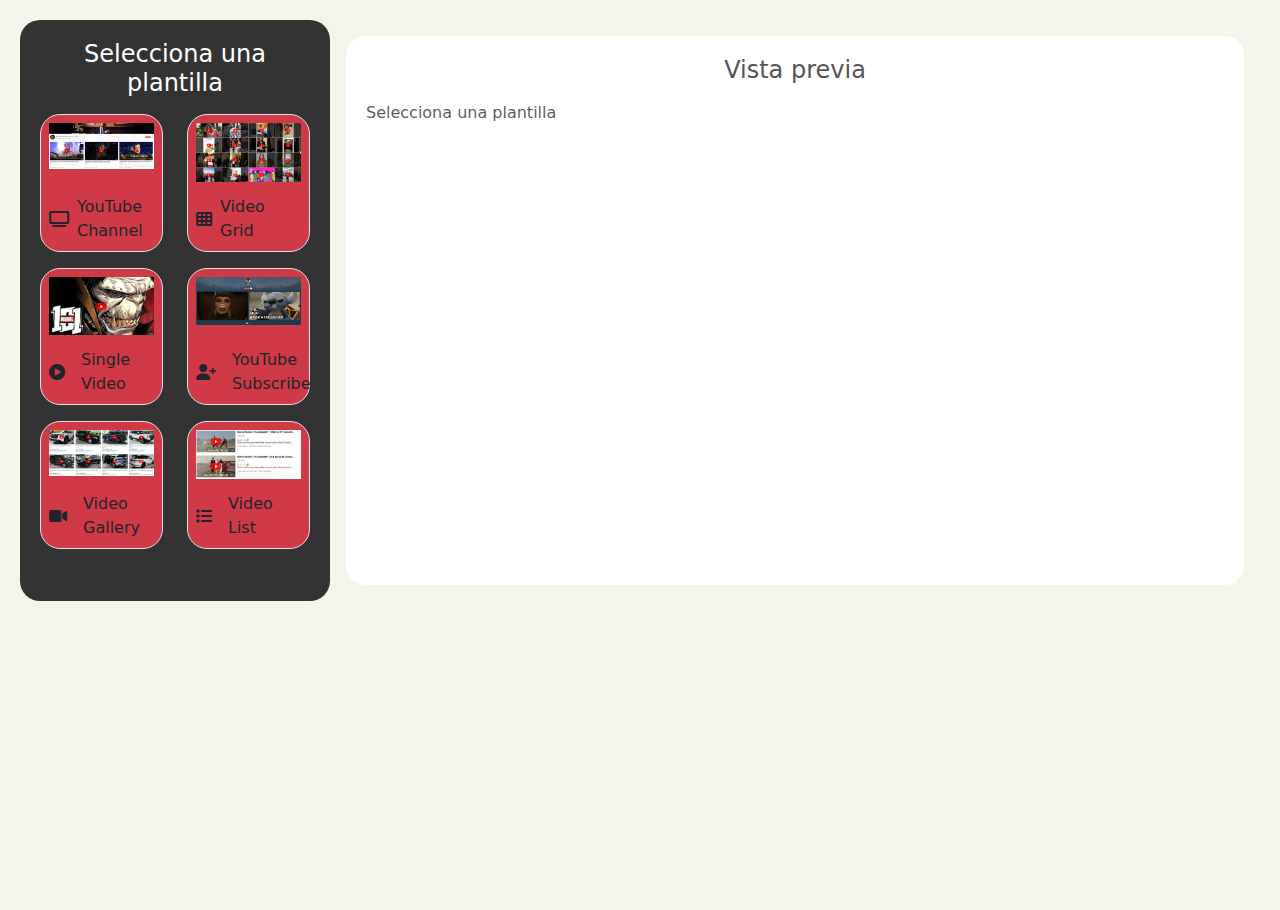
<file: index.html>
<!DOCTYPE html>
<html lang="es">

<head>
    <meta charset="UTF-8">
    <meta name="viewport" content="width=device-width, initial-scale=1.0">
    <title>Selector de Plantillas</title>
    <link href="https://cdn.jsdelivr.net/npm/bootstrap@5.3.0/dist/css/bootstrap.min.css" rel="stylesheet">
    <script src="https://cdn.jsdelivr.net/npm/bootstrap@5.3.0/dist/js/bootstrap.bundle.min.js"></script>
    <link rel="stylesheet" href="https://cdnjs.cloudflare.com/ajax/libs/font-awesome/6.5.1/css/all.min.css">
    <link rel="stylesheet" href="css/style.css">
</head>

<body>
    <div class="container-fluid">
        <div class="row" >
            <!-- Barra lateral -->
            <div class="col-lg-3 col-md-4 col-sm-12 sidebar overflow-auto">
                <h4 class="text-center mb-3 color">Selecciona una plantilla</h4>
                <ul class="list-unstyled template-list">
                    <div class="row align-items-stretch">
                        <div class="col-6 mb-3">
                            <li data-template="YouTube Channel" class="border p-2 d-flex flex-column h-100">
                                <img src="img/youtubeChannel.jpg" alt="" class="img-fluid mb-2">
                                <span class="d-flex align-items-center gap-2 mt-auto">
                                    <i class="fa fa-tv"></i> YouTube Channel
                                </span>
                            </li>
                        </div>
                        <div class="col-6 mb-3">
                            <li data-template="Video Grid" class="border p-2 d-flex flex-column h-100">
                                <img src="img/videoGrid.jpg" alt="" class="img-fluid mb-2">
                                <span class="d-flex align-items-center gap-2 mt-auto">
                                    <i class="fa fa-th"></i> Video Grid
                                </span>
                            </li>
                        </div>
                    </div>

                    <div class="row align-items-stretch">
                        <div class="col-6 mb-3">
                            <li data-template="Single Video" class="border p-2 d-flex flex-column h-100">
                                <img src="img/singleVideo.jpg" alt="" class="img-fluid mb-2">
                                <span class="d-flex align-items-center gap-2 mt-auto">
                                    <i class="fa fa-play-circle me-2"></i> Single Video
                                </span>
                            </li>
                        </div>
                        <div class="col-6 mb-3">
                            <li data-template="YouTube Subscribe" class="border p-2 d-flex flex-column h-100">
                                <img src="img/youtubeSuscribe.jpg" alt="" class="img-fluid mb-2">
                                <span class="d-flex align-items-center gap-2 mt-auto">
                                    <i class="fa fa-user-plus me-2"></i> YouTube Subscribe
                                </span>
                            </li>
                        </div>
                    </div>
                    <div class="row align-items-stretch">
                        <div class="col-6 mb-3">
                            <li data-template="Video Gallery" class="border p-2 d-flex flex-column h-100">
                                <img src="img/videoGallery.jpg" alt="" class="img-fluid mb-2">
                                <span class="d-flex align-items-center gap-2 mt-auto">
                                    <i class="fa fa-video me-2"></i> Video Gallery
                                </span>
                            </li>
                        </div>
                        <div class="col-6 mb-3">
                            <li data-template="Video List" class="border p-2 d-flex flex-column h-100">
                                <img src="img/videoList.jpg" alt="" class="img-fluid mb-2">
                                <span class="d-flex align-items-center gap-2 mt-auto">
                                    <i class="fa fa-list me-2"></i> Video List
                                </span>
                            </li>
                        </div>
                    </div>
                </ul>

                <!-- Formulario de URL -->
                <div id="video-url-form" class="mt-3 d-none">
                    <input type="text" id="video-url" class="form-control" placeholder="Pega la URL">
                    <button id="load-video" class="btn btn-danger mt-2 w-100">Enviar</button>
                </div>

            </div>

            <!-- Vista previa -->
            <div class="col-lg-9 col-md-8 col-sm-12 p-3">
                <div class="preview-box" id="preview-box">
                    <h4 class="mb-3 text-center">Vista previa</h4>
                    <p class="text-muted">Selecciona una plantilla</p>
                </div>
                <div style="display: flex; justify-content: center;">
                    <button id="embedButton" class="btn btn-danger" style="display: none;">Generar codigo
                        Embed</button>
                </div>
            </div>
        </div>
    </div>

    <!-- Modal para reproducir el video -->
    <div class="modal fade" id="videoModal" tabindex="-1" aria-labelledby="videoModalLabel" aria-hidden="true">
        <div class="modal-dialog modal-dialog-centered modal-lg">
            <!-- Asigna id="modalContent" al contenedor principal del modal -->
            <div class="modal-content" id="modalContent">
                <div class="modal-header">
                    <h5 class="modal-title" id="videoModalLabel">
                        <i class="fa-solid fa-circle-play"></i> Reproduciendo video
                    </h5>
                </div>
                <div class="modal-body">
                    <div class="ratio ratio-16x9" id="iframeContainer">
                        <iframe id="videoFrame" src="" frameborder="0" allowfullscreen></iframe>
                    </div>
                    <hr>
                    <div id="videoDetails" class="p-3">
                        <!-- Detalles -->
                        <h4 id="title" class="fw-bold mb-2"></h4>
                        <div class="d-flex justify-content-between align-items-center flex-wrap">
                            <div class="d-flex align-items-center">
                                <span><i class="fa-solid fa-calendar-days me-2"></i><span
                                        id="publishedDate"></span></span>
                            </div>
                            <div class="d-flex align-items-center">
                                <span><i class="fa-solid fa-eye"></i> <span id="views"></span></span>
                            </div>
                            <div class="d-flex align-items-center">
                                <span><i class="fa-solid fa-thumbs-up text-primary"></i> <span id="likes"></span></span>
                            </div>
                            <div class="d-flex align-items-center">
                                <span><i class="fa-solid fa-comments me-2 text-secondary"></i><span
                                        id="comments"></span></span>
                            </div>
                            <div>
                                <a id="subscribeButton" href="#" target="_blank" class="btn btn-danger">
                                    <i class="fa-solid fa-bell me-1"></i> Suscribirse
                                </a>
                            </div>
                        </div>
                        <hr>
                        <!-- Comentarios -->
                        <h5 class="mb-3"><i class="fa-solid fa-comments"></i> Comentarios</h5>
                        <div id="videoComments" class="overflow-auto p-3 bg-light rounded border"
                            style="max-height: 300px;"></div>
                    </div>
                </div>
            </div>
        </div>
    </div>

    <script src="https://cdn.jsdelivr.net/npm/bootstrap@5.3.0/dist/js/bootstrap.bundle.min.js"></script>
    <script src="js/script.js"></script>

</body>

</html>
</file>
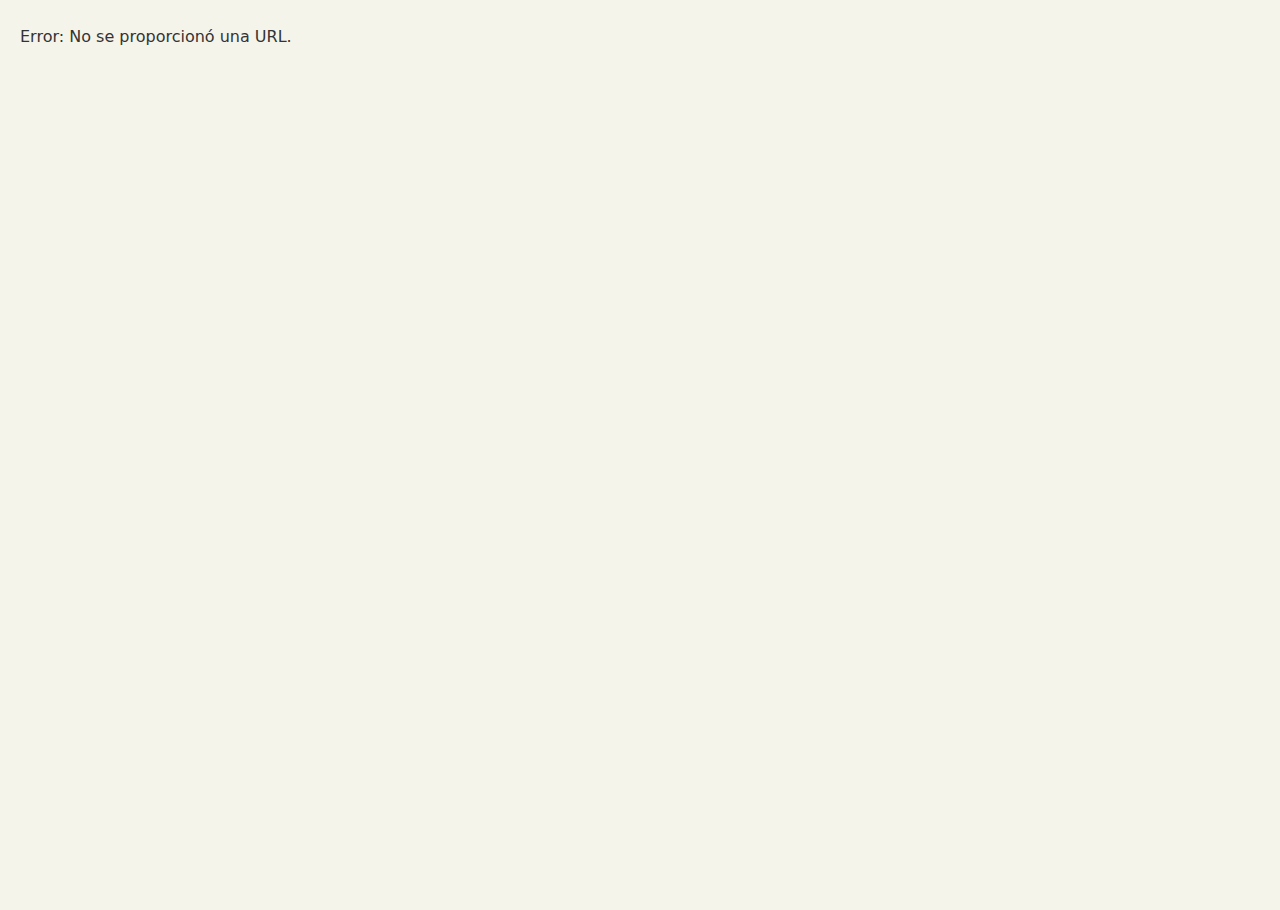
<file: widget.html>
<!DOCTYPE html>
<html lang="es">

<head>
    <meta charset="UTF-8">
    <meta name="viewport" content="width=device-width, initial-scale=1.0">
    <title>Mi Widget</title>
    <link rel="stylesheet" href="https://cdn.jsdelivr.net/npm/bootstrap@5.3.0/dist/css/bootstrap.min.css">
    <!-- Clase para ocultar contenido -->
    <style>
        .hidden {
            display: none !important;
        }
    </style>
    <link rel="stylesheet" href="https://cdnjs.cloudflare.com/ajax/libs/font-awesome/6.5.1/css/all.min.css">
    <script defer src="js/widget.js"></script>
    <link rel="stylesheet" href="css/style.css">
</head>

<body>
    <script src="https://cdn.jsdelivr.net/npm/bootstrap@5.3.0/dist/js/bootstrap.bundle.min.js"></script>

    <div id="widgetContainer">
        <div id="videoPreview" style="cursor: pointer;"></div>
    </div>

    <!-- Modal para reproducir el video o mostrar contenido del canal -->
    <div class="modal fade" id="videoModal" tabindex="-1" aria-labelledby="videoModalLabel" aria-hidden="true">
        <div class="modal-dialog modal-dialog-centered modal-lg">
            <!-- Contenedor principal del modal con id modalContent -->
            <div class="modal-content hidden" id="modalContent">
                <div class="modal-header">
                    <h5 class="modal-title" id="videoModalLabel">
                        <i class="fa-solid fa-circle-play"></i> Reproduciendo video
                    </h5>
                </div>
                <div class="modal-body">
                    <div class="ratio ratio-16x9" id="iframeContainer">
                        <iframe id="videoFrame" src="" frameborder="0" allowfullscreen></iframe>
                    </div>
                    <hr>
                    <div id="videoDetails" class="p-3">
                        <h4 id="title" class="fw-bold mb-2"></h4>
                        <div class="d-flex justify-content-between align-items-center flex-wrap">
                            <div class="d-flex align-items-center">
                                <span><i class="fa-solid fa-calendar-days me-2"></i><span
                                        id="publishedDate"></span></span>
                            </div>
                            <div class="d-flex align-items-center">
                                <span><i class="fa-solid fa-eye"></i> <span id="views"></span></span>
                            </div>
                            <div class="d-flex align-items-center">
                                <span><i class="fa-solid fa-thumbs-up text-primary"></i> <span id="likes"></span></span>
                            </div>
                            <div class="d-flex align-items-center">
                                <span><i class="fa-solid fa-comments me-2 text-secondary"></i><span
                                        id="comments"></span></span>
                            </div>
                            <div>
                                <a id="subscribeButton" href="#" target="_blank" class="btn btn-danger">
                                    <i class="fa-solid fa-bell me-1"></i> Suscribirse
                                </a>
                            </div>
                        </div>
                        <hr>
                        <h5 class="mb-3"><i class="fa-solid fa-comments"></i> Comentarios</h5>
                        <div id="videoComments" class="overflow-auto p-3 bg-light rounded border"
                            style="max-height: 300px;"></div>
                    </div>
                </div>
            </div>
        </div>
    </div>

    <!-- Conservamos el resize del modal -->
    <script>
        const videoModal = document.getElementById("videoModal");
        videoModal.addEventListener("show.bs.modal", function () {
            window.parent.postMessage({ type: "resize", height: 1300 }, "*");
        });
    </script>

    <script>
        document.addEventListener("DOMContentLoaded", async () => {
            // Obtener parámetros desde la URL del iframe
            const urlParams = new URLSearchParams(window.location.search);
            const videoUrl = urlParams.get("videoUrl");
            const template = urlParams.get("template") || "";

            if (!videoUrl) {
                document.body.innerHTML = "<p>Error: No se proporcionó una URL.</p>";
                return;
            }
            // Dependiendo del template recibido, llama a la función correspondiente.
            switch (template) {
                case "Single Video":
                    await cargarVideo(videoUrl);
                    break;
                case "YouTube Channel":
                    await cargarCanal(videoUrl);
                    break;
                case "Video Grid":
                    await cargarVideoGrid(videoUrl);
                    break;
                case "YouTube Subscribe":
                    await cargarYoutubeSubscribe(videoUrl);
                    break;
                case "Video Gallery":
                    await cargarVideoGallery(videoUrl);
                    break;
                case "Video List":
                    await cargarVideoList(videoUrl);
                    break;
                default:
                    alert("Error")
                    break;
            }
        });

        async function cargarVideo(videoId, desdeCanal = false) {
            // Si recibes una URL en lugar de un videoId, extrae el ID
            if (videoId.includes("http")) {
                videoId = extraerVideoId(videoId);
            }

            if (!videoId || videoId.length < 10) {
                alert("No se pudo extraer el ID del video. Verifica la URL.");
                return;
            }

            try {
                const respuesta = await fetch(`youtube_api.php?videoId=${videoId}`);
                const datos = await respuesta.json();

                if (!datos.items?.length) {
                    alert("No se encontró el video.");
                    return;
                }

                const { snippet, statistics } = datos.items[0];
                const channelId = snippet.channelId;

                if (desdeCanal) {
                    actualizarModal(snippet, statistics, videoId, channelId);
                    await cargarComentarios(videoId);
                    return;
                }
                // Si no viene desde el canal, carga la vista previa del video
                const vistaPrevia = document.getElementById("videoPreview");
                vistaPrevia.innerHTML = `
                    <div style="display: flex;justify-content: center;">
                    <div class="video-card" style="position: relative; display: inline-block;">
                        <img src="${snippet.thumbnails.high.url}" class="img-fluid" style="object-fit: cover; display: block;">
                        <div class="video-details" style="position: absolute; top: 0; left: 0; right: 0;bottom: 0; background: rgba(0,0,0,0.7); color: #fff; opacity: 0; transition: opacity 0.3s; padding: 5px; font-size: 0.9rem;">
                            <h6 style="margin: 0;">${snippet.title}</h6>
                            <p class="color" style="margin: 0; font-size: 0.8rem;">${new Date(snippet.publishedAt).toLocaleDateString()}</p>
                            <p class="color">${statistics.viewCount || "N/A"} Views • ${statistics.likeCount || "N/A"} Likes • ${statistics.commentCount || "N/A"} Comments</p>
                        </div>
                    </div>
                    </div>
                `;
                document.querySelectorAll('.video-card').forEach(card => {
                    card.addEventListener('mouseenter', function () {
                        const details = this.querySelector('.video-details');
                        if (details) details.style.opacity = '1';
                    });
                    card.addEventListener('mouseleave', function () {
                        const details = this.querySelector('.video-details');
                        if (details) details.style.opacity = '0';
                    });
                    card.addEventListener('click', function (event) {
                        event.preventDefault();
                        actualizarModal(snippet, statistics, videoId, channelId);
                        cargarComentarios(videoId);
                    });
                });
            } catch (error) {
                console.error("Error al obtener los datos del video:", error);
                alert("Hubo un problema al cargar los datos del video.");
            }
        }

        async function cargarCanal(url) {
            let channelId;
            try {
                const urlObj = new URL(url);
                const pathname = urlObj.pathname;
                if (pathname.includes("/channel/")) {
                    channelId = pathname.split("/channel/")[1];
                } else if (pathname.startsWith("/@")) {
                    channelId = await obtenerChannelId(pathname.substring(1));
                    if (!channelId) return;
                }
            } catch (e) {
                return;
            }

            try {
                const [canalResp, videosResp] = await Promise.all([
                    fetch(`youtube_api.php?channelId=${channelId}`).then(res => res.json()),
                    fetch(`youtube_api.php?videoGallery=${channelId}`).then(res => res.json())
                ]);
                if (!canalResp.items || canalResp.items.length === 0) return;

                const canal = canalResp.items[0];
                const { snippet, statistics, brandingSettings } = canal;
                const bannerUrl = brandingSettings?.image?.bannerExternalUrl + "=w2560-fcrop64=1,00005a57ffffa5a8-k-c0xffffffff-no-nd-rj";

                const videoPreview = document.getElementById("videoPreview");

                const channelHeaderHTML = `
                    <div class="card shadow">
                        <img src="${bannerUrl}" class="card-img-top" alt="Banner del canal" style="max-height: 200px; object-fit: cover; width: 100%;">
                        <div class="card-body text-center">
                            <img src="${snippet.thumbnails.medium.url}" class="rounded-circle border border-3 border-white" width="100">
                            <h4 class="mt-2">${snippet.title}</h4>
                            <p class="text-muted">${statistics.subscriberCount} Subscribers • ${statistics.videoCount} Videos • ${statistics.viewCount} Views</p>
                            <a href="https://www.youtube.com/channel/${channelId}" target="_blank" class="btn btn-danger">
                            <i class="fab fa-youtube"></i> YouTube ${statistics.subscriberCount}
                            </a>
                        </div>
                    </div>
                `;

                // Construir carrusel de videos
                let carouselItems = "";
                if (videosResp.items && videosResp.items.length > 0) {
                    for (let i = 0; i < videosResp.items.length; i += 2) {
                        carouselItems += `<div class="carousel-item ${i === 0 ? 'active' : ''}"><div class="row">`;
                        for (let j = i; j < i + 2 && j < videosResp.items.length; j++) {
                            const video = videosResp.items[j];
                            carouselItems += `
                            <div class="col-md-6">
                                <div class="card">
                                    <a href="#" class="video-link" data-video-id="${video.id}" 
                                        data-bs-toggle="modal" data-bs-target="#videoModal">
                                        <img src="${video.snippet.thumbnails.maxres?.url || video.snippet.thumbnails.high.url}" class="card-img-top">
                                    </a>
                                    <div class="card-body">
                                        <h6 class="card-title">${video.snippet.title}</h6>
                                        <p class="text-muted">${new Date(video.snippet.publishedAt).toLocaleDateString()}</p>
                                    </div>
                                </div>
                            </div>
                            `;
                        }
                        carouselItems += `</div></div>`;
                    }
                }
                const carouselHTML = `
                    <div id="videoCarousel" class="carousel slide mt-3" data-bs-interval="false">
                        <div class="carousel-inner">
                        ${carouselItems}
                        </div>
                        <button class="custom-carousel-control carousel-control-prev" type="button" data-bs-target="#videoCarousel" data-bs-slide="prev">
                        <span class="custom-icon"><i class="fas fa-chevron-left"></i></span>
                        <span class="visually-hidden">Anterior</span>
                        </button>
                        <button class="custom-carousel-control carousel-control-next" type="button" data-bs-target="#videoCarousel" data-bs-slide="next">
                        <span class="custom-icon"><i class="fas fa-chevron-right"></i></span>
                        <span class="visually-hidden">Siguiente</span>
                        </button>
                    </div>
                    `;
                videoPreview.innerHTML = channelHeaderHTML + carouselHTML;
                ajustarAltura();

                document.querySelectorAll(".video-link").forEach(link => {
                    link.addEventListener("click", event => {
                        event.preventDefault();
                        const vid = link.getAttribute("data-video-id");
                        // Al pasar true, se actualizan los datos del modal sin reemplazar la vista del canal
                        cargarVideo(`https://www.youtube.com/watch?v=${vid}`, true);
                    });
                });
            } catch (error) {
                console.error("Error al obtener datos del canal:", error);
            }
        }

        async function cargarVideoGrid(url) {
            let channelId;
            try {
                const urlObj = new URL(url);
                const pathname = urlObj.pathname;
                if (pathname.includes("/channel/")) {
                    channelId = pathname.split("/channel/")[1];
                } else if (pathname.startsWith("/@")) {
                    channelId = await obtenerChannelId(pathname.substring(1));
                    if (!channelId) return;
                }
            } catch (e) {
                return;
            }

            try {
                const [canalResp, videosResp] = await Promise.all([
                    fetch(`youtube_api.php?channelId=${channelId}`).then(res => res.json()),
                    fetch(`youtube_api.php?videoGallery=${channelId}`).then(res => res.json())
                ]);
                if (!canalResp.items || canalResp.items.length === 0) return;

                const videoPreview = document.getElementById("videoPreview");

                let carouselItems = "";
                if (videosResp.items && videosResp.items.length > 0) {
                    // Agrupar en slides de 16 videos
                    for (let i = 0; i < videosResp.items.length; i += 16) {
                        // Comienza un nuevo slide. Si es el primero, se marca como 'active'
                        carouselItems += `<div class="carousel-item ${i === 0 ? 'active' : ''}">`;

                        // Dentro de cada slide, crear 4 filas
                        for (let row = 0; row < 4; row++) {
                            carouselItems += `<div class="row mb-2">`;

                            // Para cada fila, agregar 4 videos (columnas)
                            for (let col = 0; col < 4; col++) {
                                // Calcular el índice actual en el array de videos
                                let index = i + row * 4 + col;
                                // Asegurarse de no exceder el total de videos
                                if (index >= videosResp.items.length) break;
                                const video = videosResp.items[index];
                                carouselItems += `
                                    <div class="col-md-3">
                                        <div class="video-container" style="position: relative;">
                                            <div class="video-card" >
                                                <a href="#" class="video-link" data-video-id="${video.id}" 
                                                    data-bs-toggle="modal" data-bs-target="#videoModal">
                                                    <img src="${video.snippet.thumbnails.medium.url}" class="card-img-top">
                                                <span class="position-absolute top-50 start-50 translate-middle text-white" style="font-size: 3.5rem; opacity: 0.8;">
                                                <i class="fas fa-play-circle" style="color:red;"></i>
                                                </span>
                                                </a>
                                            </div>
                                            <div class="video-details" style="position: absolute; top: 0; left: 0; right: 0;bottom: 0; background: rgba(0,0,0,0.7); color: #fff; opacity: 0; transition: opacity 0.3s; padding: 5px; font-size: 0.9rem;">
                                            <h6 style="margin: 0;">${video.snippet.title}</h6>
                                            <p class="color" style="margin: 0; font-size: 0.8rem;">${new Date(video.snippet.publishedAt).toLocaleDateString()}</p>
                                            <p class="color">${video.statistics.viewCount || "N/A"} Views • ${video.statistics.likeCount || "N/A"} Likes • ${video.statistics.commentCount || "N/A"} Comments</p>
                                            </div>
                                        </div>
                                    </div>
                                    `;
                            } // fin ciclo de columnas
                            carouselItems += `</div>`; // fin de la fila
                        } // fin ciclo de filas

                        carouselItems += `</div>`; // fin de slide
                    }
                }
                const carouselHTML = `
                <div id="videoCarousel" class="carousel slide mt-3" data-bs-interval="false">
                    <div class="carousel-inner">
                    ${carouselItems}
                    </div>
                    <button class="custom-carousel-control carousel-control-prev" type="button" data-bs-target="#videoCarousel" data-bs-slide="prev">
                    <span class="custom-icon"><i class="fas fa-chevron-left"></i></span>
                    <span class="visually-hidden">Anterior</span>
                    </button>
                    <button class="custom-carousel-control carousel-control-next" type="button" data-bs-target="#videoCarousel" data-bs-slide="next">
                    <span class="custom-icon"><i class="fas fa-chevron-right"></i></span>
                    <span class="visually-hidden">Siguiente</span>
                    </button>
                </div>
                `;
                videoPreview.innerHTML = carouselHTML;
                ajustarAltura();
                document.querySelectorAll('.video-container').forEach(container => {
                    container.addEventListener('mouseenter', function () {
                        const details = this.querySelector('.video-details');
                        if (details) details.style.opacity = '1';
                    });
                    container.addEventListener('mouseleave', function () {
                        const details = this.querySelector('.video-details');
                        if (details) details.style.opacity = '0';
                    });
                });

                document.querySelectorAll(".video-details").forEach(link => {
                    link.addEventListener("click", event => {
                        event.preventDefault();
                        let vid = event.currentTarget.getAttribute("data-video-id");
                        if (!vid) {
                            vid = event.currentTarget.closest(".video-container").querySelector(".video-link").getAttribute("data-video-id");
                        }
                        cargarVideo(`https://www.youtube.com/watch?v=${vid}`, true);
                    });
                });
            } catch (error) {
                console.error("Error al obtener datos del canal:", error);
            }
        }

        async function cargarYoutubeSubscribe(url) {
            let channelId;
            try {
                const urlObj = new URL(url);
                const pathname = urlObj.pathname;
                if (pathname.includes("/channel/")) {
                    channelId = pathname.split("/channel/")[1];
                } else if (pathname.startsWith("/@")) {
                    channelId = await obtenerChannelId(pathname.substring(1));
                    if (!channelId) return;
                }
            } catch (e) {
                return;
            }

            try {
                const [canalResp, videosResp] = await Promise.all([
                    fetch(`youtube_api.php?channelId=${channelId}`).then(res => res.json()),
                    fetch(`youtube_api.php?videoGallery=${channelId}`).then(res => res.json())
                ]);
                if (!canalResp.items || canalResp.items.length === 0) return;

                const canal = canalResp.items[0];
                const { snippet, statistics, brandingSettings } = canal;
                const bannerUrl = brandingSettings?.image?.bannerExternalUrl + "=w2560-fcrop64=1,00005a57ffffa5a8-k-c0xffffffff-no-nd-rj";

                const videoPreview = document.getElementById("videoPreview");

                const channelHeaderHTML = `
                    <div class="channel-header" style="position: relative; height: 200px; background: url('${bannerUrl}') center/cover no-repeat;">
                    <div style="position: absolute; top:0; left:0; width:100%; height:100%; background: rgba(0,0,0,0.5);"></div>
                    <div style="position: absolute; top:50%; left:50%; transform: translate(-50%, -50%); text-align: center; color: white;">
                        <img src="${snippet.thumbnails.medium.url}" class="rounded-circle border border-3 border-white" width="100">
                        <h4 class="mt-2">${snippet.title}</h4>
                        <p class="mb-2 color">${statistics.subscriberCount} Subscribers • ${statistics.videoCount} Videos • ${statistics.viewCount} Views</p>
                        <a href="https://www.youtube.com/channel/${channelId}" target="_blank" class="btn btn-danger">
                        <i class="fab fa-youtube"></i> YouTube ${statistics.subscriberCount}
                        </a>
                    </div>
                    </div>
                `;
                let carouselItems = "";
                if (videosResp.items && videosResp.items.length > 0) {
                    for (let i = 0; i < videosResp.items.length; i += 2) {
                        carouselItems += `<div class="carousel-item ${i === 0 ? 'active' : ''}"><div class="row">`;
                        for (let j = i; j < i + 2 && j < videosResp.items.length; j++) {
                            const video = videosResp.items[j];
                            carouselItems += `
                        <div class="col-6">
                          <div class="video-card" style="position: relative;"> 
                            <a href="#" class="video-link" data-video-id="${video.id}" data-bs-toggle="modal" data-bs-target="#videoModal">
                              <img src="${video.snippet.thumbnails.maxres?.url || video.snippet.thumbnails.high.url}" class="img-fluid card-img-top" object-fit: cover;">
                              <div class="video-details" style="position: absolute; top: 0; left: 0; right: 0;bottom: 0; background: rgba(0,0,0,0.7); color: #fff; opacity: 0; transition: opacity 0.3s; padding: 5px; font-size: 0.9rem;">
                                <h6 style="margin: 0;">${video.snippet.title}</h6>
                                <p class="color" style="margin: 0; font-size: 0.8rem;">${new Date(video.snippet.publishedAt).toLocaleDateString()}</p>
                                <p class="color">${video.statistics.viewCount || "N/A"} Views • ${video.statistics.likeCount || "N/A"} Likes • ${video.statistics.commentCount || "N/A"} Comments</p>
                              </div>
                            </a>
                          </div>
                        </div>
                      `;
                        }
                        carouselItems += `</div></div>`;
                    }
                }
                const carouselHTML = `
                    <div id="videoCarousel" class="carousel slide mt-3" data-bs-interval="false">
                        <div class="carousel-inner">
                        ${carouselItems}
                        </div>
                        <button class="custom-carousel-control carousel-control-prev" type="button" data-bs-target="#videoCarousel" data-bs-slide="prev">
                        <span class="custom-icon"><i class="fas fa-chevron-left"></i></span>
                        <span class="visually-hidden">Anterior</span>
                        </button>
                        <button class="custom-carousel-control carousel-control-next" type="button" data-bs-target="#videoCarousel" data-bs-slide="next">
                        <span class="custom-icon"><i class="fas fa-chevron-right"></i></span>
                        <span class="visually-hidden">Siguiente</span>
                        </button>
                    </div>
                    `;
                videoPreview.innerHTML = channelHeaderHTML + carouselHTML;
                ajustarAltura();
                document.querySelectorAll('.video-card').forEach(container => {
                    container.addEventListener('mouseenter', function () {
                        const details = this.querySelector('.video-details');
                        if (details) details.style.opacity = '1';
                    });
                    container.addEventListener('mouseleave', function () {
                        const details = this.querySelector('.video-details');
                        if (details) details.style.opacity = '0';
                    });
                });
                document.querySelectorAll(".video-details").forEach(link => {
                    link.addEventListener("click", event => {
                        event.preventDefault();
                        let vid = event.currentTarget.getAttribute("data-video-id");
                        if (!vid) {
                            vid = event.currentTarget.closest(".video-card").querySelector(".video-link").getAttribute("data-video-id");
                        }
                        cargarVideo(`https://www.youtube.com/watch?v=${vid}`, true);
                    });
                });
            } catch (error) {
                console.error("Error al obtener datos del canal:", error);
            }
        }

        async function cargarVideoGallery(url) {
            let channelId;
            try {
                const urlObj = new URL(url);
                const pathname = urlObj.pathname;
                if (pathname.includes("/channel/")) {
                    channelId = pathname.split("/channel/")[1];
                } else if (pathname.startsWith("/@")) {
                    channelId = await obtenerChannelId(pathname.substring(1));
                    if (!channelId) return;
                }
            } catch (e) {
                return;
            }

            try {
                const [canalResp, videosResp] = await Promise.all([
                    fetch(`youtube_api.php?channelId=${channelId}`).then(res => res.json()),
                    fetch(`youtube_api.php?videoGallery=${channelId}`).then(res => res.json())
                ]);
                if (!canalResp.items || canalResp.items.length === 0) return;

                const videoPreview = document.getElementById("videoPreview");
                let carouselItems = "";
                if (videosResp.items && videosResp.items.length > 0) {
                    for (let i = 0; i < videosResp.items.length; i += 8) {
                        carouselItems += `<div class="carousel-item ${i === 0 ? 'active' : ''}">`;
                        for (let row = 0; row < 2; row++) {
                            carouselItems += `<div class="row mb-2">`;
                            for (let col = 0; col < 4; col++) {
                                let index = i + row * 4 + col;
                                if (index >= videosResp.items.length) break;
                                const video = videosResp.items[index];
                                carouselItems += `
                                <div class="col-md-3 contenedor">
                                    <div class="card video-card">
                                        <a href="#" class="video-link" data-video-id="${video.id}" 
                                            data-bs-toggle="modal" data-bs-target="#videoModal">
                                            <img src="${video.snippet.thumbnails.high.url || video.snippet.thumbnails.medium.url}" class="card-img-top">
                                        </a>
                                        <div class="card-body">
                                            <h6 class="title">${video.snippet.title}</h6>
                                            <p class="text-muted">${new Date(video.snippet.publishedAt).toLocaleDateString()}</p>
                                            <p class="text-muted">${video.statistics.viewCount || "N/A"} Views • ${video.statistics.likeCount || "N/A"} Likes • ${video.statistics.commentCount || "N/A"} Comments</p>
                                        </div>
                                    </div>
                                </div>
                                `;
                            }
                            carouselItems += `</div>`;
                        }
                        carouselItems += `</div>`;
                    }
                }
                const carouselHTML = `
                <div id="videoCarousel" class="carousel slide mt-3" data-bs-interval="false">
                    <div class="carousel-inner">
                    ${carouselItems}
                    </div>
                    <button class="custom-carousel-control carousel-control-prev" type="button" data-bs-target="#videoCarousel" data-bs-slide="prev">
                    <span class="custom-icon"><i class="fas fa-chevron-left"></i></span>
                    <span class="visually-hidden">Anterior</span>
                    </button>
                    <button class="custom-carousel-control carousel-control-next" type="button" data-bs-target="#videoCarousel" data-bs-slide="next">
                    <span class="custom-icon"><i class="fas fa-chevron-right"></i></span>
                    <span class="visually-hidden">Siguiente</span>
                    </button>
                </div>
                `;
                videoPreview.innerHTML = carouselHTML;
                ajustarAltura();
                document.querySelectorAll(".video-card").forEach(link => {
                    link.addEventListener("click", event => {
                        event.preventDefault();
                        let vid = event.currentTarget.getAttribute("data-video-id");
                        if (!vid) {
                            vid = event.currentTarget.closest(".video-card").querySelector(".video-link").getAttribute("data-video-id");
                        }
                        cargarVideo(`https://www.youtube.com/watch?v=${vid}`, true);
                    });
                });
            } catch (error) {
                console.error("Error al obtener datos del canal:", error);
            }
        }

        async function cargarVideoList(url) {
            let channelId;
            try {
                const urlObj = new URL(url);
                const pathname = urlObj.pathname;
                if (pathname.includes("/channel/")) {
                    channelId = pathname.split("/channel/")[1];
                } else if (pathname.startsWith("/@")) {
                    channelId = await obtenerChannelId(pathname.substring(1));
                    if (!channelId) return;
                }
            } catch (e) {
                return;
            }

            try {
                const [canalResp, videosResp] = await Promise.all([
                    fetch(`youtube_api.php?channelId=${channelId}`).then(res => res.json()),
                    fetch(`youtube_api.php?videoGallery=${channelId}`).then(res => res.json())
                ]);
                if (!canalResp.items || canalResp.items.length === 0) return;

                const videoPreview = document.getElementById("videoPreview");

                // Construir los items individuales para la lista
                const videoItems = videosResp.items?.map(video => {
                    const videoId = video.id.videoId || video.id;
                    const title = video.snippet.title;
                    const date = new Date(video.snippet.publishedAt).toLocaleDateString();
                    const thumbnail = video.snippet.thumbnails.medium.url;
                    const views = video.statistics?.viewCount || "N/A";
                    const likes = video.statistics?.likeCount || "N/A";
                    const comments = video.statistics?.commentCount || "N/A";

                    return `
                    <div class="video-list-item d-flex align-items-center mb-3 video-card">
                        <a href="#" class="video-link me-3" data-video-id="${videoId}">
                        <div class="thumbnail-wrapper position-relative" >
                            <img src="${thumbnail}" alt="Thumbnail" class="img-fluid rounded" style="object-fit: cover; ">
                            <span class="position-absolute top-50 start-50 translate-middle text-white" style="font-size: 3.5rem; opacity: 0.8;">
                                <i class="fas fa-play-circle " style="color:red;"></i>
                            </span>
                        </div>
                        </a>
                        <div class="video-info flex-grow-1">
                        <h6 class="mb-1 fw-bold">${title}</h6>
                        <p class="text-muted mb-1">${date}</p>
                        <p class="mb-0 text-muted">${views} Views • ${likes} Likes • ${comments} Comments</p>
                        </div>
                    </div>
                    `;
                }) || [];

                // Agrupar los items en slides de 4 videos cada uno
                let slidesHTML = "";
                for (let i = 0; i < videoItems.length; i += 4) {
                    let group = videoItems.slice(i, i + 4).join("");
                    slidesHTML += `
                    <div class="carousel-item ${i === 0 ? 'active' : ''}">
                        <div class="video-list-group">
                        ${group}
                        </div>
                    </div>
                    `;
                }

                const carouselHTML = `
                <div id="videoCarousel" class="carousel slide carousel-vertical mt-3" data-bs-interval="false">
                    <div class="carousel-inner">
                    ${slidesHTML}
                    </div>
                    <button class="custom-carousel-control carousel-control-prev" type="button" data-bs-target="#videoCarousel" data-bs-slide="prev">
                    <span class="custom-icon"><i class="fas fa-chevron-up"></i></span>
                    <span class="visually-hidden">Anterior</span>
                    </button>
                    <button class="custom-carousel-control carousel-control-next" type="button" data-bs-target="#videoCarousel" data-bs-slide="next">
                    <span class="custom-icon"><i class="fas fa-chevron-down"></i></span>
                    <span class="visually-hidden">Siguiente</span>
                    </button>
                </div>
                `;
                videoPreview.innerHTML = carouselHTML;
                ajustarAltura();
                document.querySelectorAll(".video-card").forEach(link => {
                    link.addEventListener("click", event => {
                        event.preventDefault();
                        let vid = event.currentTarget.getAttribute("data-video-id");
                        if (!vid) {
                            vid = event.currentTarget.closest(".video-card").querySelector(".video-link").getAttribute("data-video-id");
                        }
                        cargarVideo(`https://www.youtube.com/watch?v=${vid}`, true);
                    });
                });
            } catch (error) {
                console.error("Error al obtener datos del canal:", error);
            }
        }


        async function obtenerChannelId(handle) {
            try {
                const respuesta = await fetch(`youtube_api.php?handle=${handle}`);
                const datos = await respuesta.json();
                if (!datos.items || datos.items.length === 0) {
                    alert("No se encontró el canal.");
                    return null;
                }
                return datos.items[0].id;
            } catch (error) {
                console.error("Error al obtener el ID del canal:", error);
                return null;
            }
        }

        function actualizarModal(snippet, statistics, videoId, channelId) {
            const modalContent = document.getElementById("modalContent");
            modalContent.classList.add("hidden");

            document.getElementById("title").textContent = snippet.title || "Título no disponible";
            document.getElementById("publishedDate").textContent = new Date(snippet.publishedAt).toLocaleDateString() || "Fecha no disponible";
            document.getElementById("views").textContent = statistics.viewCount || "N/A";
            document.getElementById("likes").textContent = statistics.likeCount || "N/A";
            document.getElementById("comments").textContent = statistics.commentCount || "N/A";
            document.getElementById("subscribeButton").href = `https://www.youtube.com/channel/${channelId}`;

            const videoFrame = document.getElementById("videoFrame");
            videoFrame.onload = () => {
                modalContent.classList.remove("hidden");
            };
            videoFrame.src = `https://www.youtube.com/embed/${videoId}`;

            new bootstrap.Modal(document.getElementById("videoModal")).show();
        }

        async function cargarComentarios(videoId) {
            try {
                const respuesta = await fetch(`youtube_api.php?comments=true&videoId=${videoId}`);
                const datos = await respuesta.json();
                const container = document.getElementById("videoComments");
                if (!datos.items || datos.items.length === 0) {
                    container.innerHTML = "<p>No hay comentarios disponibles.</p>";
                    return;
                }
                container.innerHTML = datos.items.map(comment => {
                    const fechaOriginal = comment.snippet.topLevelComment.snippet.publishedAt;
                    const fechaFormateada = new Date(fechaOriginal).toLocaleDateString();
                    return `
            <div class="d-flex align-items-start mb-3 p-3 border rounded shadow-sm bg-white">
              <img src="${comment.snippet.topLevelComment.snippet.authorProfileImageUrl}" onerror="this.onerror=null; this.src='img/default-avatar.png';" alt="Avatar" class="rounded-circle me-3" width="50" height="50">
              <div class="w-100">
                <p class="mb-1"><strong>${comment.snippet.topLevelComment.snippet.authorDisplayName}</strong> <small class="text-muted">${fechaFormateada}</small></p>
                <p>${comment.snippet.topLevelComment.snippet.textDisplay}</p>
                <p class="text-muted small"><i class="fa-solid fa-thumbs-up text-primary"></i> ${comment.snippet.topLevelComment.snippet.likeCount}</p>
              </div>
            </div>
          `;
                }).join("");
            } catch (error) {
                console.error("Error al obtener comentarios:", error);
                document.getElementById("videoComments").innerHTML = "<p>No se pudieron cargar los comentarios.</p>";
            }
        }
        function extraerVideoId(url) {
            try {
                let videoId;
                if (url.includes("youtube.com") || url.includes("youtu.be")) {
                    videoId = new URL(url).searchParams.get("v") || url.split("/").pop();
                }
                return videoId;
            } catch {
                return null;
            }
        }

        function ajustarAltura() {
            setTimeout(() => {
                const preview = document.getElementById("widgetContainer");
                const altura = preview.scrollHeight + 20;
                window.parent.postMessage({ type: "resize", height: altura }, "*");
            }, 300);
        }

        videoModal.addEventListener("hidden.bs.modal", function () {
            document.getElementById("videoFrame").src = "";
            ajustarAltura();
        });
    </script>
</body>

</html>
</file>
<file: css/style.css>
.sidebar {
  background-color: #333;
  padding: 20px;
  border-radius: 20px;
}

html, body {
  height: 100vh;
  margin: 0;
  background-color: #f5f4eb;
  padding: 10px;
}
.template-list li {
  padding: 10px;
  border-radius: 20px;
  margin-bottom: 5px;
  background-color: #CF3A46;
  cursor: pointer;
  transition: background 0.3s;
}

.template-list li:hover {
  background-color: #94242D;
  color: white;
}

.preview-box {
  border-radius: 20px;
  height: 100%;
  background-color: #fff;
  font-size: 1.2rem;
  color: #555;
  padding: 20px;
}

p {
  margin: 5px 0;
  font-size: 16px;
  color: #333;
}

#subscribeButton {
  display: inline-block;
  background: #ff0000;
  color: white;
  text-decoration: none;
  padding: 10px 20px;
  border-radius: 5px;
  font-weight: bold;
}

#subscribeButton:hover {
  background: #cc0000;
}
.hidden {
  display: none !important;
}
.title {
  color: rgb(17, 17, 17);
}
.title:hover {
  color: rgb(17, 17, 17);
}

.color {
  color: white;
}

.custom-carousel-control {
  background: rgba(0, 0, 0, 0.7);
  border: none;
  width: 45px;
  height: 45px;
  border-radius: 50%;
  display: flex;
  align-items: center;
  justify-content: center;
  position: absolute;
  top: 50%;
  transform: translateY(-50%);
  z-index: 2;
}

.custom-carousel-control:hover {
  background: rgba(0, 0, 0, 0.9);
}

.carousel-control-prev.custom-carousel-control {
  left: 15px;
}

.carousel-control-next.custom-carousel-control {
  right: 15px;
}

.custom-icon {
  font-size: 1.5rem;
  color: #fff;
}


/*Vertical*/

/* Estilos originales para carrusel horizontal (sin cambios) */
.custom-carousel-control {
  background: rgba(0, 0, 0, 0.7);
  border: none;
  width: 45px;
  height: 45px;
  border-radius: 50%;
  display: flex;
  align-items: center;
  justify-content: center;
  position: absolute;
  top: 50%;
  transform: translateY(-50%);
  z-index: 2;
}

.custom-carousel-control:hover {
  background: rgba(0, 0, 0, 0.9);
}

.carousel-control-prev.custom-carousel-control {
  left: 15px;
}

.carousel-control-next.custom-carousel-control {
  right: 15px;
}

.custom-icon {
  font-size: 1.5rem;
  color: #fff;
}

/* Nuevos estilos específicos para carrusel vertical */
.carousel-vertical .custom-carousel-control {
  /* Anulamos top/transform para reposicionar verticalmente */
  top: auto;
  transform: translateX(-50%);
  left: 50%;
}

.carousel-vertical .carousel-control-prev.custom-carousel-control {
  /* Ubicar el botón superior (prev) */
  top: 10px;
  bottom: auto;
}

.carousel-vertical .carousel-control-next.custom-carousel-control {
  /* Ubicar el botón inferior (next) */
  bottom: 10px;
  top: auto;
}

.carousel-vertical .custom-icon {
  /* Ajusta el tamaño o color si lo deseas para vertical */
  font-size: 1.2rem;
}
</file>
